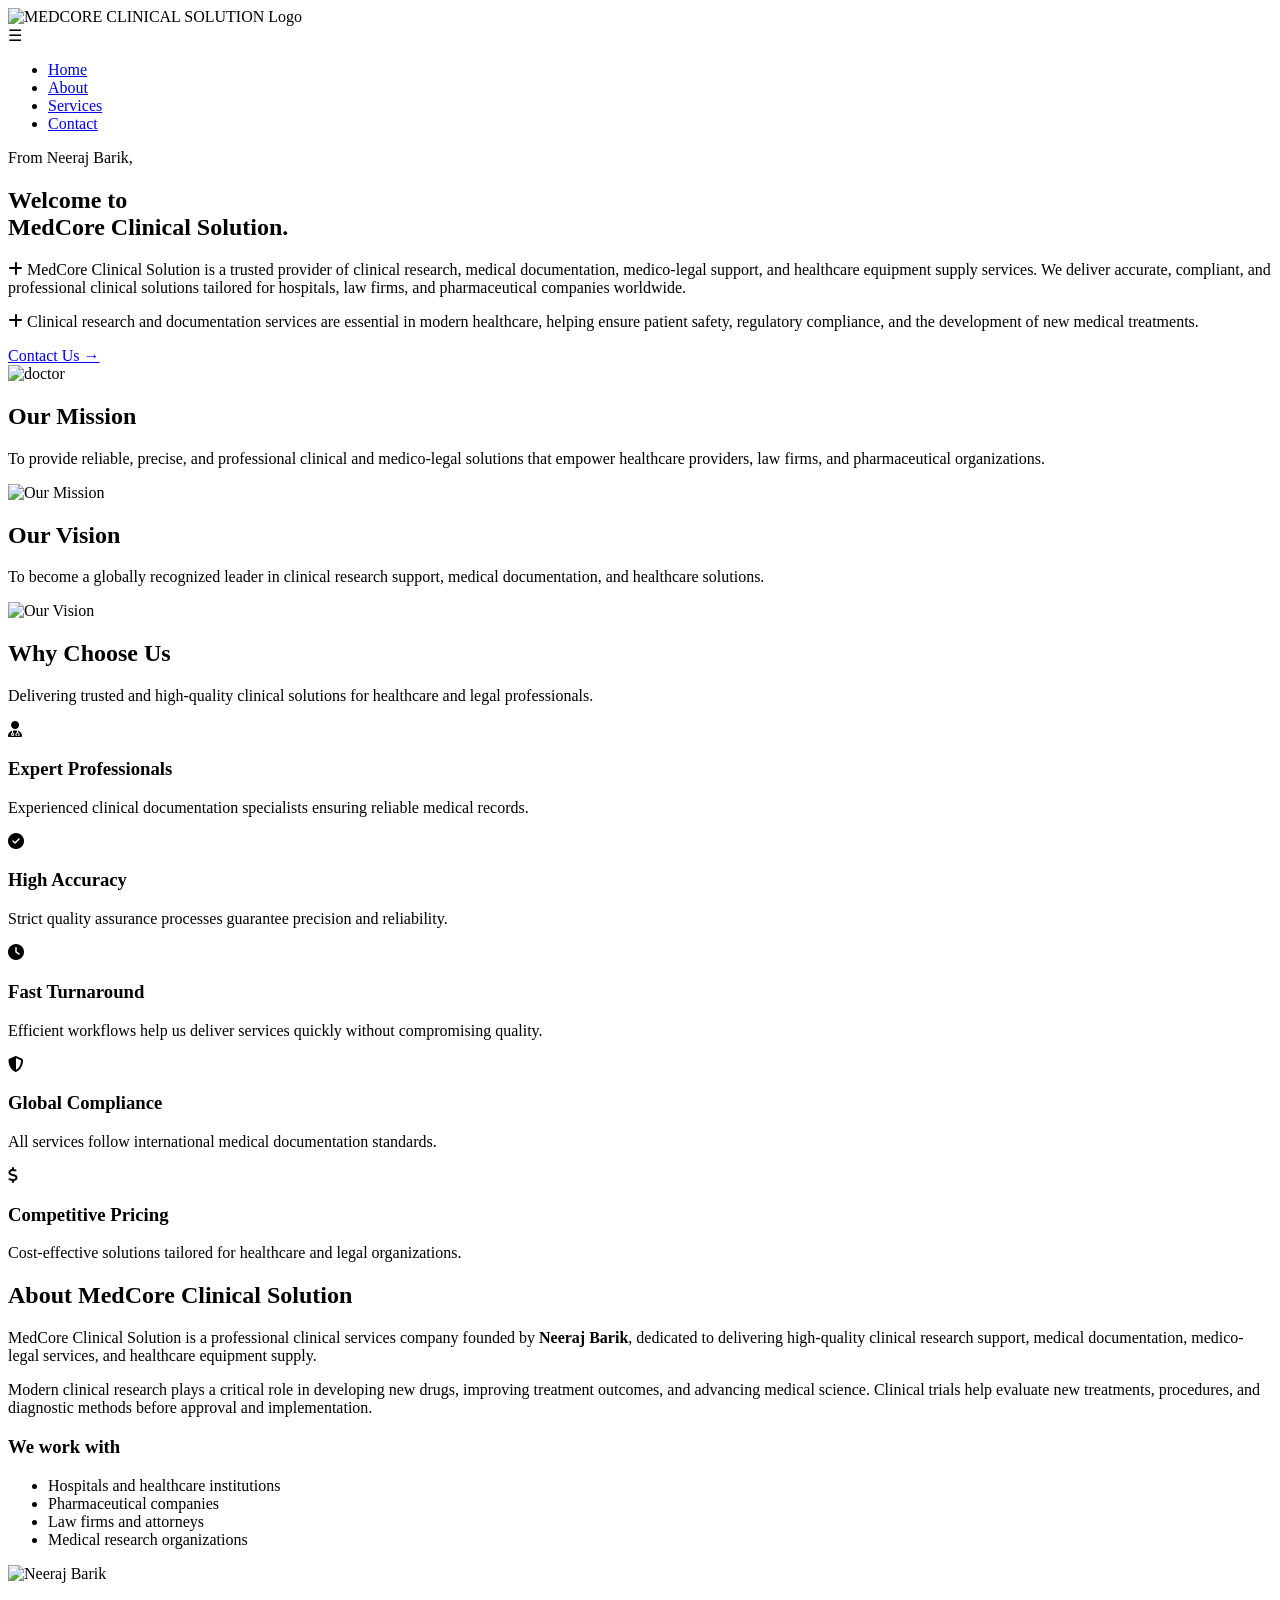
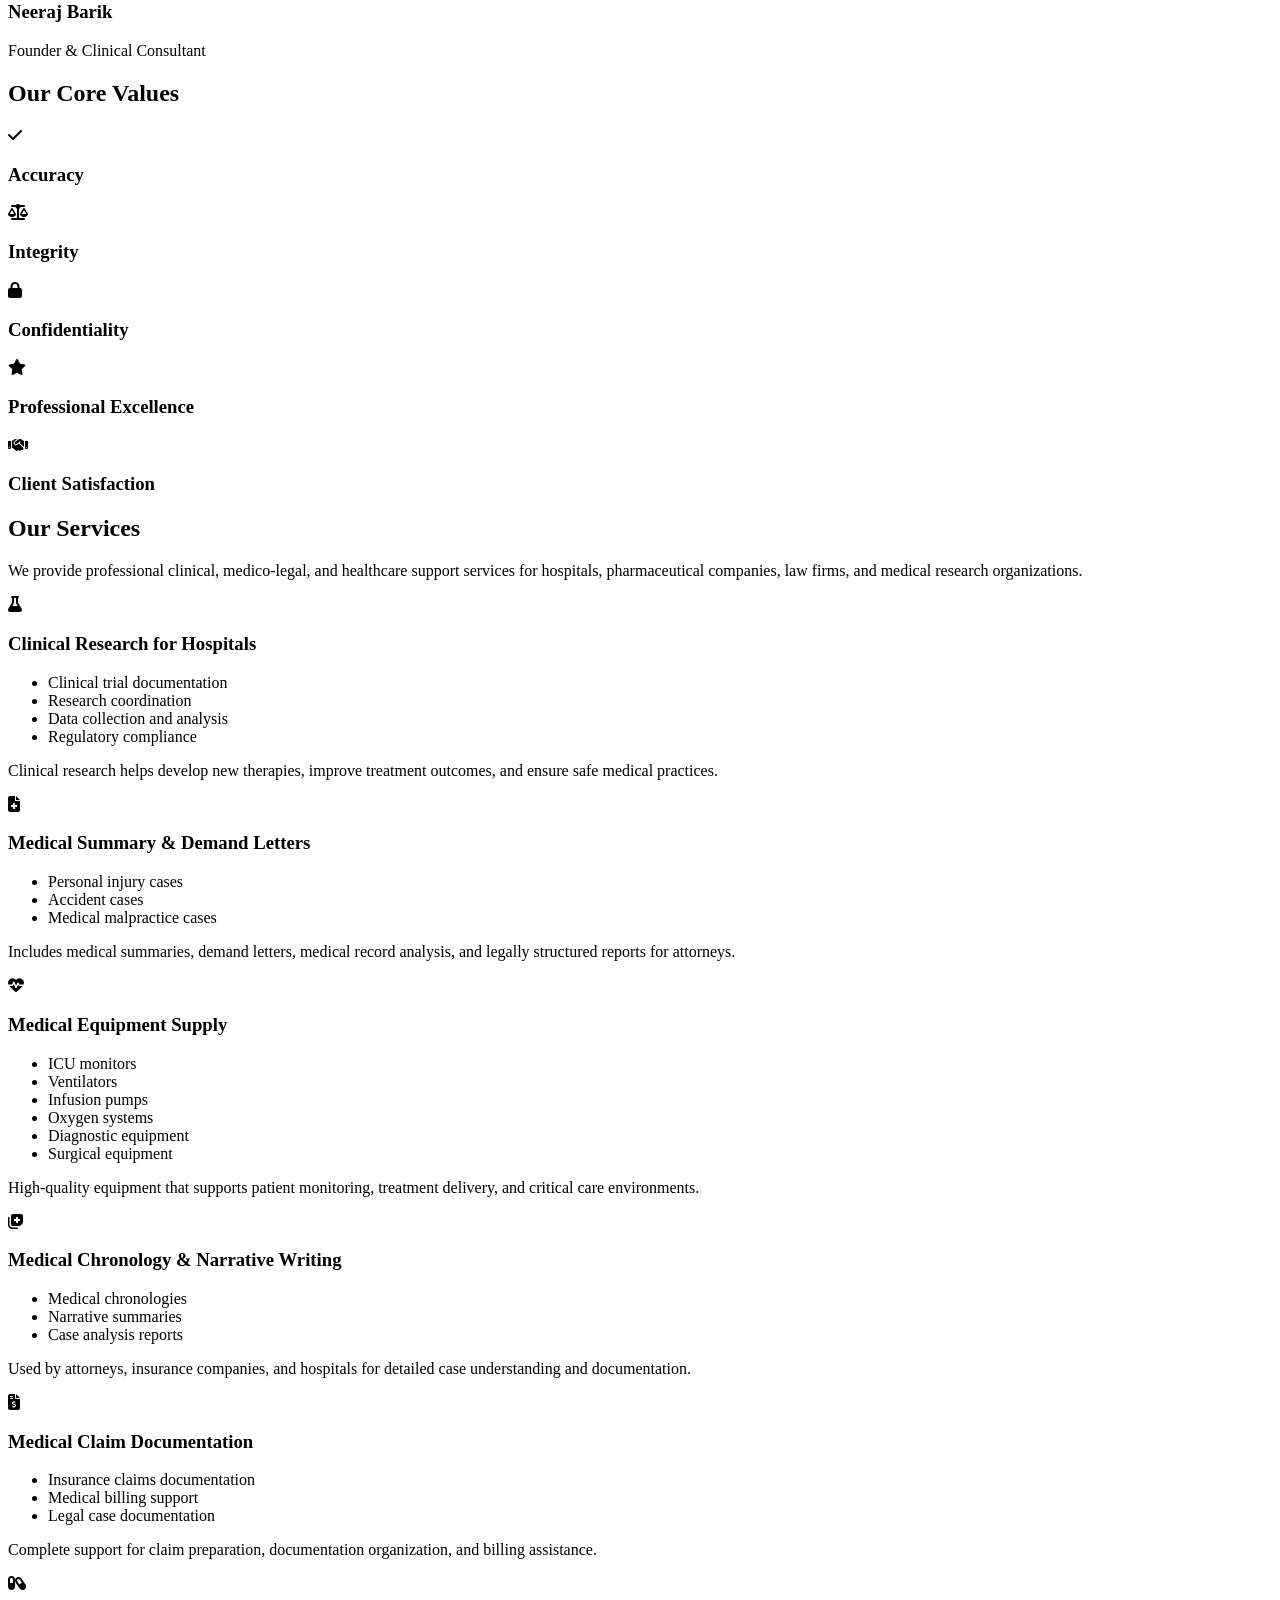
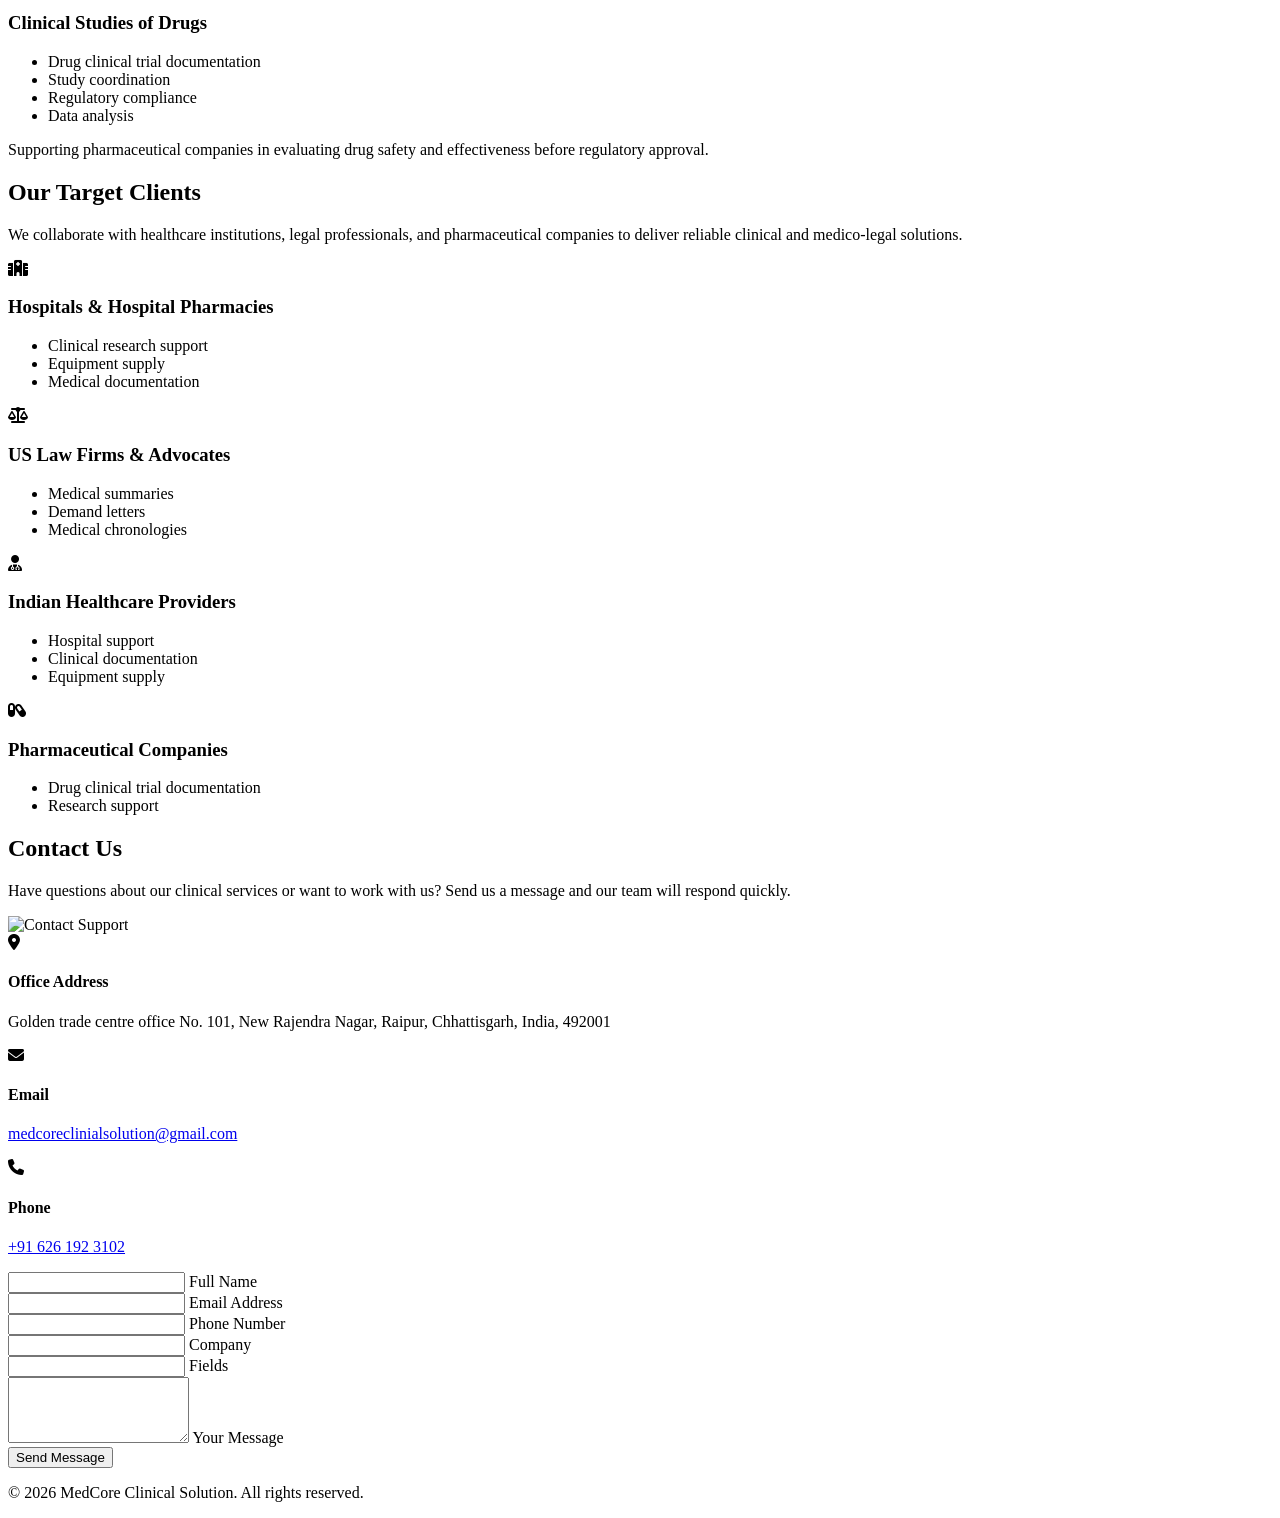
<file: src/main/resources/templates/index.html>
<!doctype html>
<html lang="en" xmlns:th="http://www.thymeleaf.org">
  <head>
    <meta charset="UTF-8" />
    <meta name="viewport" content="width=device-width, initial-scale=1.0" />

    <title>
      MedCore Clinical Solution | Clinical Research & Medical Documentation
      Services
    </title>

    <meta
      name="description"
      content="MedCore Clinical Solution provides professional clinical research support, medical documentation, medico-legal services, and healthcare equipment supply for hospitals, pharmaceutical companies, law firms, and medical research organizations."
    />

    <meta
      name="keywords"
      content="clinical research support services, medical documentation services, medico legal services, clinical documentation experts, clinical trial support services, medical record review services, healthcare documentation solutions, medical research consulting, clinical research company, medico legal consulting services, healthcare documentation services, clinical research support for pharmaceutical companies, medical case review services, clinical trial documentation services, medical expert consultation services"
    />

    <meta name="author" content="MedCore Clinical Solution" />
    <meta name="robots" content="index, follow" />
    <meta name="language" content="English" />
    <meta name="revisit-after" content="7 days" />
    <meta name="theme-color" content="#0957de" />

    <!-- Canonical -->
    <link rel="canonical" href="https://www.medcoreclinicalsolution.com/" />

    <!-- Open Graph (Facebook / LinkedIn) -->
    <meta property="og:title" content="MedCore Clinical Solution" />
    <meta
      property="og:description"
      content="Professional clinical research support, medical documentation, medico-legal services, and healthcare equipment supply."
    />
    <meta property="og:type" content="website" />
    <meta
      property="og:url"
      content="https://www.medcoreclinicalsolution.com/"
    />
    <meta
      property="og:image"
      content="https://www.medcoreclinicalsolution.com/images/preview.jpg"
    />
    <meta property="og:site_name" content="MedCore Clinical Solution" />

    <!-- Twitter Card -->
    <meta name="twitter:card" content="summary_large_image" />
    <meta name="twitter:title" content="MedCore Clinical Solution" />
    <meta
      name="twitter:description"
      content="Clinical research support, medical documentation, and medico-legal services for healthcare organizations."
    />
    <meta
      name="twitter:image"
      content="https://www.medcoreclinicalsolution.com/images/preview.jpg"
    />

    <!-- Favicon -->
    <link rel="icon" type="image/png" th:href="@{/favicon.png}" />

    <!-- Main CSS -->
    <link rel="stylesheet" th:href="@{/index.css}" />

    <!-- Font Awesome -->
    <link
      rel="stylesheet"
      href="https://cdnjs.cloudflare.com/ajax/libs/font-awesome/6.5.0/css/all.min.css"
    />
  </head>
  <body>
    <header class="navbar">
      <div class="logo">
        <img th:src="@{/logo.jpeg}" alt="MEDCORE CLINICAL SOLUTION Logo" />
      </div>

      <div class="menu-toggle" onclick="toggleMenu()">☰</div>

      <nav class="nav" id="navMenu">
        <ul>
          <li><a href="#home" onclick="closeMenu()">Home</a></li>
          <li><a href="#about" onclick="closeMenu()">About</a></li>
          <li><a href="#services" onclick="closeMenu()">Services</a></li>
          <li><a href="#contact" onclick="closeMenu()">Contact</a></li>
        </ul>
      </nav>
    </header>

    <div class="overlay" id="overlay" onclick="closeMenu()"></div>

    <main id="home">
      <section class="hero">
        <div class="hero-container">
          <div class="hero-left">
            <span class="tag"> From Neeraj Barik,</span>

            <h1>
              Welcome to <br />
              MedCore Clinical Solution.
            </h1>
            <p>
              <span><i class="fa-solid fa-plus plusIcon"></i> </span>
              MedCore Clinical Solution is a trusted provider of clinical
              research, medical documentation, medico-legal support, and
              healthcare equipment supply services. We deliver accurate,
              compliant, and professional clinical solutions tailored for
              hospitals, law firms, and pharmaceutical companies worldwide.
            </p>
            <p>
              <span><i class="fa-solid fa-plus plusIcon"></i> </span>
              Clinical research and documentation services are essential in
              modern healthcare, helping ensure patient safety, regulatory
              compliance, and the development of new medical treatments.
            </p>

            <a href="#contact" class="hero-btn">Contact Us →</a>
          </div>

          <div class="hero-right">
            <img th:src="@{/14.jpg}" alt="doctor" />
          </div>
        </div>
      </section>
      <!-- Hero Section End -->

      <section class="mission-vision">
        <!-- Mission -->
        <div class="mv-container">
          <div class="mv-text">
            <h2>Our Mission</h2>
            <p>
              To provide reliable, precise, and professional clinical and
              medico-legal solutions that empower healthcare providers, law
              firms, and pharmaceutical organizations.
            </p>
          </div>

          <div class="mv-image">
            <img th:src="@{/mission.jpg}" alt="Our Mission" />
          </div>
        </div>

        <!-- Vision -->
        <div class="mv-container reverse">
          <div class="mv-text">
            <h2>Our Vision</h2>
            <p>
              To become a globally recognized leader in clinical research
              support, medical documentation, and healthcare solutions.
            </p>
          </div>

          <div class="mv-image">
            <img th:src="@{/vision.jpg}" alt="Our Vision" />
          </div>
        </div>
      </section>
      <!-- Mission and Vision End -->

      <section class="why-choose-us">
        <div class="section-title">
          <h2>Why Choose Us</h2>
          <p>
            Delivering trusted and high-quality clinical solutions for
            healthcare and legal professionals.
          </p>
        </div>

        <div class="choose-container">
          <div class="choose-card">
            <span><i class="fas fa-user-md"></i></span>
            <h3>Expert Professionals</h3>
            <p>
              Experienced clinical documentation specialists ensuring reliable
              medical records.
            </p>
          </div>

          <div class="choose-card">
            <span><i class="fas fa-check-circle"></i></span>
            <h3>High Accuracy</h3>
            <p>
              Strict quality assurance processes guarantee precision and
              reliability.
            </p>
          </div>

          <div class="choose-card">
            <span><i class="fas fa-clock"></i></span>
            <h3>Fast Turnaround</h3>
            <p>
              Efficient workflows help us deliver services quickly without
              compromising quality.
            </p>
          </div>

          <div class="choose-card">
            <span><i class="fas fa-shield-alt"></i></span>
            <h3>Global Compliance</h3>
            <p>
              All services follow international medical documentation standards.
            </p>
          </div>

          <div class="choose-card">
            <span><i class="fas fa-dollar-sign"></i></span>
            <h3>Competitive Pricing</h3>
            <p>
              Cost-effective solutions tailored for healthcare and legal
              organizations.
            </p>
          </div>
        </div>
      </section>

      <!-- About Us -->

      <section class="about-us" id="about">
        <div class="about-header">
          <h1>About MedCore Clinical Solution</h1>
          <p>
            MedCore Clinical Solution is a professional clinical services
            company founded by <strong>Neeraj Barik</strong>, dedicated to
            delivering high-quality clinical research support, medical
            documentation, medico-legal services, and healthcare equipment
            supply.
          </p>
        </div>

        <div class="about-content">
          <div class="about-text">
            <p>
              Modern clinical research plays a critical role in developing new
              drugs, improving treatment outcomes, and advancing medical
              science. Clinical trials help evaluate new treatments, procedures,
              and diagnostic methods before approval and implementation.
            </p>

            <h3>We work with</h3>
            <ul class="about-list">
              <li>Hospitals and healthcare institutions</li>
              <li>Pharmaceutical companies</li>
              <li>Law firms and attorneys</li>
              <li>Medical research organizations</li>
            </ul>
          </div>

          <div class="founder-card">
            <img th:src="@{/founder.jpeg}" alt="Neeraj Barik" />
            <h3>Neeraj Barik</h3>
            <p>Founder & Clinical Consultant</p>
          </div>
        </div>
      </section>

      <section class="core-values">
        <h2>Our Core Values</h2>

        <div class="values-container">
          <div class="value-card">
            <span><i class="fa-solid fa-check"></i></span>
            <h3>Accuracy</h3>
          </div>

          <div class="value-card">
            <span><i class="fa-solid fa-scale-balanced"></i></span>
            <h3>Integrity</h3>
          </div>

          <div class="value-card">
            <span><i class="fa-solid fa-lock"></i></span>
            <h3>Confidentiality</h3>
          </div>

          <div class="value-card">
            <span><i class="fa-solid fa-star"></i></span>
            <h3>Professional Excellence</h3>
          </div>

          <div class="value-card">
            <span><i class="fa-solid fa-handshake"></i></span>
            <h3>Client Satisfaction</h3>
          </div>
        </div>
      </section>
      <!-- About Us End -->

      <section class="services" id="services">
        <div class="services-header">
          <h1>Our Services</h1>
          <p>
            We provide professional clinical, medico-legal, and healthcare
            support services for hospitals, pharmaceutical companies, law firms,
            and medical research organizations.
          </p>
        </div>

        <div class="services-container">
          <!-- Service 1 -->
          <div class="service-card">
            <span><i class="fa-solid fa-flask"></i></span>
            <h3>Clinical Research for Hospitals</h3>

            <ul>
              <li>Clinical trial documentation</li>
              <li>Research coordination</li>
              <li>Data collection and analysis</li>
              <li>Regulatory compliance</li>
            </ul>

            <p>
              Clinical research helps develop new therapies, improve treatment
              outcomes, and ensure safe medical practices.
            </p>
          </div>

          <!-- Service 2 -->
          <div class="service-card">
            <span><i class="fa-solid fa-file-medical"></i></span>
            <h3>Medical Summary & Demand Letters</h3>

            <ul>
              <li>Personal injury cases</li>
              <li>Accident cases</li>
              <li>Medical malpractice cases</li>
            </ul>

            <p>
              Includes medical summaries, demand letters, medical record
              analysis, and legally structured reports for attorneys.
            </p>
          </div>

          <!-- Service 3 -->
          <div class="service-card">
            <span><i class="fa-solid fa-heart-pulse"></i></span>
            <h3>Medical Equipment Supply</h3>

            <ul>
              <li>ICU monitors</li>
              <li>Ventilators</li>
              <li>Infusion pumps</li>
              <li>Oxygen systems</li>
              <li>Diagnostic equipment</li>
              <li>Surgical equipment</li>
            </ul>

            <p>
              High-quality equipment that supports patient monitoring, treatment
              delivery, and critical care environments.
            </p>
          </div>

          <!-- Service 4 -->
          <div class="service-card">
            <span><i class="fa-solid fa-notes-medical"></i></span>
            <h3>Medical Chronology & Narrative Writing</h3>

            <ul>
              <li>Medical chronologies</li>
              <li>Narrative summaries</li>
              <li>Case analysis reports</li>
            </ul>

            <p>
              Used by attorneys, insurance companies, and hospitals for detailed
              case understanding and documentation.
            </p>
          </div>

          <!-- Service 5 -->
          <div class="service-card">
            <span><i class="fa-solid fa-file-invoice-dollar"></i></span>
            <h3>Medical Claim Documentation</h3>

            <ul>
              <li>Insurance claims documentation</li>
              <li>Medical billing support</li>
              <li>Legal case documentation</li>
            </ul>

            <p>
              Complete support for claim preparation, documentation
              organization, and billing assistance.
            </p>
          </div>

          <!-- Service 6 -->
          <div class="service-card">
            <span><i class="fa-solid fa-capsules"></i></span>
            <h3>Clinical Studies of Drugs</h3>

            <ul>
              <li>Drug clinical trial documentation</li>
              <li>Study coordination</li>
              <li>Regulatory compliance</li>
              <li>Data analysis</li>
            </ul>

            <p>
              Supporting pharmaceutical companies in evaluating drug safety and
              effectiveness before regulatory approval.
            </p>
          </div>
        </div>
      </section>

      <!-- Service End -->

      <section class="target-clients">
        <div class="clients-header">
          <h2>Our Target Clients</h2>
          <p>
            We collaborate with healthcare institutions, legal professionals,
            and pharmaceutical companies to deliver reliable clinical and
            medico-legal solutions.
          </p>
        </div>

        <div class="clients-container">
          <!-- Hospitals -->
          <div class="client-card">
            <span><i class="fa-solid fa-hospital"></i></span>
            <h3>Hospitals & Hospital Pharmacies</h3>
            <ul>
              <li>Clinical research support</li>
              <li>Equipment supply</li>
              <li>Medical documentation</li>
            </ul>
          </div>

          <!-- Law Firms -->
          <div class="client-card">
            <span><i class="fa-solid fa-scale-balanced"></i></span>
            <h3>US Law Firms & Advocates</h3>
            <ul>
              <li>Medical summaries</li>
              <li>Demand letters</li>
              <li>Medical chronologies</li>
            </ul>
          </div>

          <!-- Healthcare Providers -->
          <div class="client-card">
            <span><i class="fa-solid fa-user-doctor"></i></span>
            <h3>Indian Healthcare Providers</h3>
            <ul>
              <li>Hospital support</li>
              <li>Clinical documentation</li>
              <li>Equipment supply</li>
            </ul>
          </div>

          <!-- Pharmaceutical Companies -->
          <div class="client-card">
            <span><i class="fa-solid fa-capsules"></i></span>
            <h3>Pharmaceutical Companies</h3>
            <ul>
              <li>Drug clinical trial documentation</li>
              <li>Research support</li>
            </ul>
          </div>
        </div>
      </section>
      <!-- Target Clients End -->

      <!--

    <section class="blog">
        <div class="blog-header">
            <h1>Our Blog</h1>
            <p>
                Insights and articles about clinical research, medical
                documentation, healthcare technologies, and medico-legal support
                services.
            </p>
        </div>

        <div class="blog-container">
            <div class="blog-card">
                <img th:src="@{/3.jpg}" alt=""/>
                <div class="blog-content">
                    <h3>Importance of Medical Chronology in Legal Cases</h3>
                    <p>
                        Medical chronologies help attorneys understand complex medical
                        records by organizing events and treatments in a clear timeline.
                    </p>
                    <a href="#">Read More</a>
                </div>
            </div>

            <div class="blog-card">
                <img th:src="@{/3.jpg}" alt=""/>
                <div class="blog-content">
                    <h3>Clinical Trials and Drug Development Process</h3>
                    <p>
                        Clinical trials evaluate the safety and effectiveness of new
                        drugs and therapies before they are approved for patient use.
                    </p>
                    <a href="#">Read More</a>
                </div>
            </div>

            <div class="blog-card">
                <img th:src="@{/3.jpg}" alt=""/>
                <div class="blog-content">
                    <h3>How Medical Documentation Helps Law Firms</h3>
                    <p>
                        Accurate medical documentation supports legal cases by providing
                        structured medical summaries and evidence-based reports.
                    </p>
                    <a href="#">Read More</a>
                </div>
            </div>

            <div class="blog-card">
                <img th:src="@{/3.jpg}" alt=""/>
                <div class="blog-content">
                    <h3>Essential Medical Equipment in Modern Hospitals</h3>
                    <p>
                        Equipment like ICU monitors, ventilators, and infusion pumps are
                        essential for patient monitoring and critical care.
                    </p>
                    <a href="#">Read More</a>
                </div>
            </div>

            <div class="blog-card">
                <img th:src="@{/3.jpg}" alt=""/>
                <div class="blog-content">
                    <h3>Clinical Research Trends</h3>
                    <p>
                        Modern clinical research focuses on precision medicine, digital
                        trials, and advanced data analysis techniques.
                    </p>
                    <a href="#">Read More</a>
                </div>
            </div>

            <div class="blog-card">
                <img th:src="@{/3.jpg}" alt=""/>
                <div class="blog-content">
                    <h3>Clinical Laboratories & Documentation</h3>
                    <p>
                        Clinical laboratories and documentation play a major role in
                        diagnosing diseases and supporting treatment decisions.
                    </p>
                    <a href="#">Read More</a>
                </div>
            </div>
        </div>
    </section>

    -->

      <!-- Blog End -->

      <section class="contact" id="contact">
        <div class="contact-header reveal">
          <h2>Contact Us</h2>
          <p>
            Have questions about our clinical services or want to work with us?
            Send us a message and our team will respond quickly.
          </p>
        </div>

        <div class="contact-container">
          <!-- Contact Info -->
          <div class="contact-info reveal">
            <div class="contact-image">
              <img th:src="@{/logo.jpeg}" alt="Contact Support" />

              <div class="contact-overlay">
                <div class="contact-box">
                  <i class="fa-solid fa-location-dot"></i>
                  <div>
                    <h4>Office Address</h4>
                    <p>
                      Golden trade centre office No. 101, New Rajendra Nagar,
                      Raipur, Chhattisgarh, India, 492001
                    </p>
                  </div>
                </div>

                <div class="contact-box">
                  <i class="fa-solid fa-envelope"></i>
                  <div>
                    <h4>Email</h4>
                    <p>
                      <a href="mailto:medcoreclinialsolution@gmail.com">
                        medcoreclinialsolution@gmail.com
                      </a>
                    </p>
                  </div>
                </div>

                <div class="contact-box">
                  <i class="fa-solid fa-phone"></i>
                  <div>
                    <h4>Phone</h4>
                    <p><a href="tel:+916261923102"> +91 626 192 3102 </a></p>
                  </div>
                </div>
              </div>
            </div>
          </div>

          <!-- Contact Form -->
          <form
            th:action="@{/contacts}"
            th:object="${contact}"
            method="post"
            class="contact-form reveal"
          >
            <p
              th:if="${success}"
              th:text="${success}"
              class="success-message"
            ></p>

            <div class="input-group">
              <input type="text" th:field="*{name}" required />
              <label>Full Name</label>
            </div>

            <div class="input-group">
              <input type="email" th:field="*{email}" required />
              <label>Email Address</label>
            </div>

            <div class="input-group">
              <input type="tel" th:field="*{phone}" required />
              <label>Phone Number</label>
            </div>

            <div class="input-group">
              <input type="text" th:field="*{company}" required />
              <label>Company</label>
            </div>

            <div class="input-group">
              <input type="text" th:field="*{fields}" required />
              <label>Fields</label>
            </div>

            <div class="input-group">
              <textarea rows="4" th:field="*{message}" required></textarea>
              <label>Your Message</label>
            </div>

            <button type="submit" class="contact-btn">Send Message</button>
          </form>
        </div>
      </section>
      <!-- Contact End -->
    </main>

    <footer>
      <p>
        &copy; <span></span> MedCore Clinical Solution. All rights reserved.
      </p>
    </footer>

    <script>
      function revealElements() {
        const reveals = document.querySelectorAll(".reveal");

        reveals.forEach((el) => {
          const windowHeight = window.innerHeight;
          const elementTop = el.getBoundingClientRect().top;

          if (elementTop < windowHeight - 100) {
            el.classList.add("active");
          }
        });
      }

      function toggleMenu() {
        document.getElementById("navMenu").classList.toggle("active");
        document.getElementById("overlay").classList.toggle("active");
      }

      function closeMenu() {
        document.getElementById("navMenu").classList.remove("active");
        document.getElementById("overlay").classList.remove("active");
      }

      window.addEventListener("scroll", revealElements);
      revealElements();
      // JavaScript for interactivity can be added here
      let date = new Date().getFullYear();
      document.querySelector("footer p span").textContent = `${date}`;
    </script>
  </body>
</html>
</file>
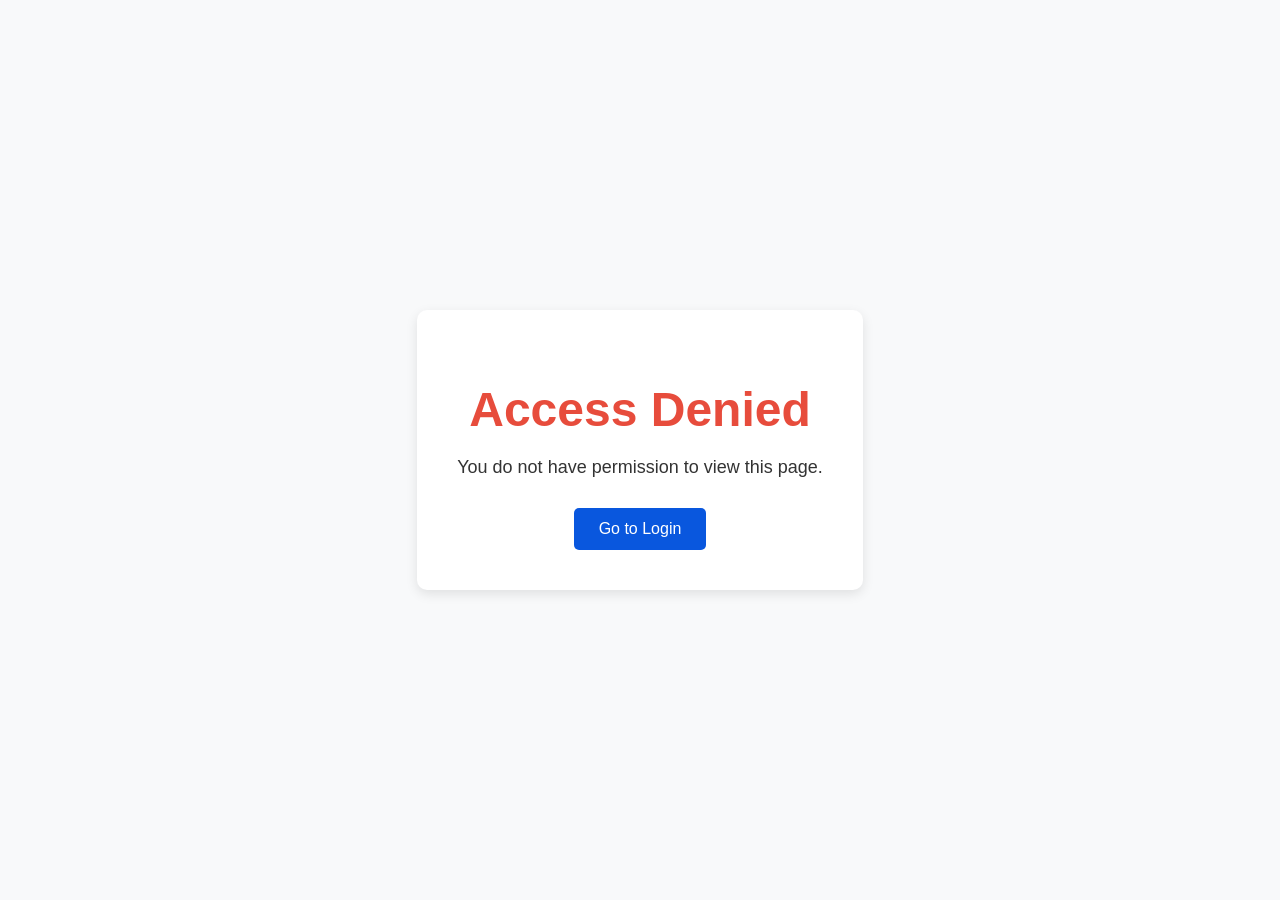
<file: src/main/resources/templates/access-denied.html>
<!DOCTYPE html>
<html lang="en" xmlns:th="http://www.thymeleaf.org">
<head>
    <meta charset="UTF-8">
    <meta name="viewport" content="width=device-width, initial-scale=1.0">
    <title>Access Denied</title>
    <style>
        body {
            font-family: Arial, sans-serif;
            background-color: #f8f9fa;
            display: flex;
            justify-content: center;
            align-items: center;
            height: 100vh;
            margin: 0;
        }
        .container {
            text-align: center;
            background: #fff;
            padding: 40px;
            border-radius: 10px;
            box-shadow: 0 4px 12px rgba(0,0,0,0.1);
        }
        h1 {
            font-size: 48px;
            color: #e74c3c;
            margin-bottom: 20px;
        }
        p {
            font-size: 18px;
            color: #333;
            margin-bottom: 30px;
        }
        a.button {
            display: inline-block;
            padding: 12px 25px;
            background-color: #0957de;
            color: #fff;
            text-decoration: none;
            border-radius: 5px;
            transition: 0.3s;
        }
        a.button:hover {
            background-color: #07388d;
        }
    </style>
</head>
<body>
<div class="container">
    <h1>Access Denied</h1>
    <p>You do not have permission to view this page.</p>
    <a th:href="@{/admin/login}" class="button">Go to Login</a>
</div>
</body>
</html>
</file>
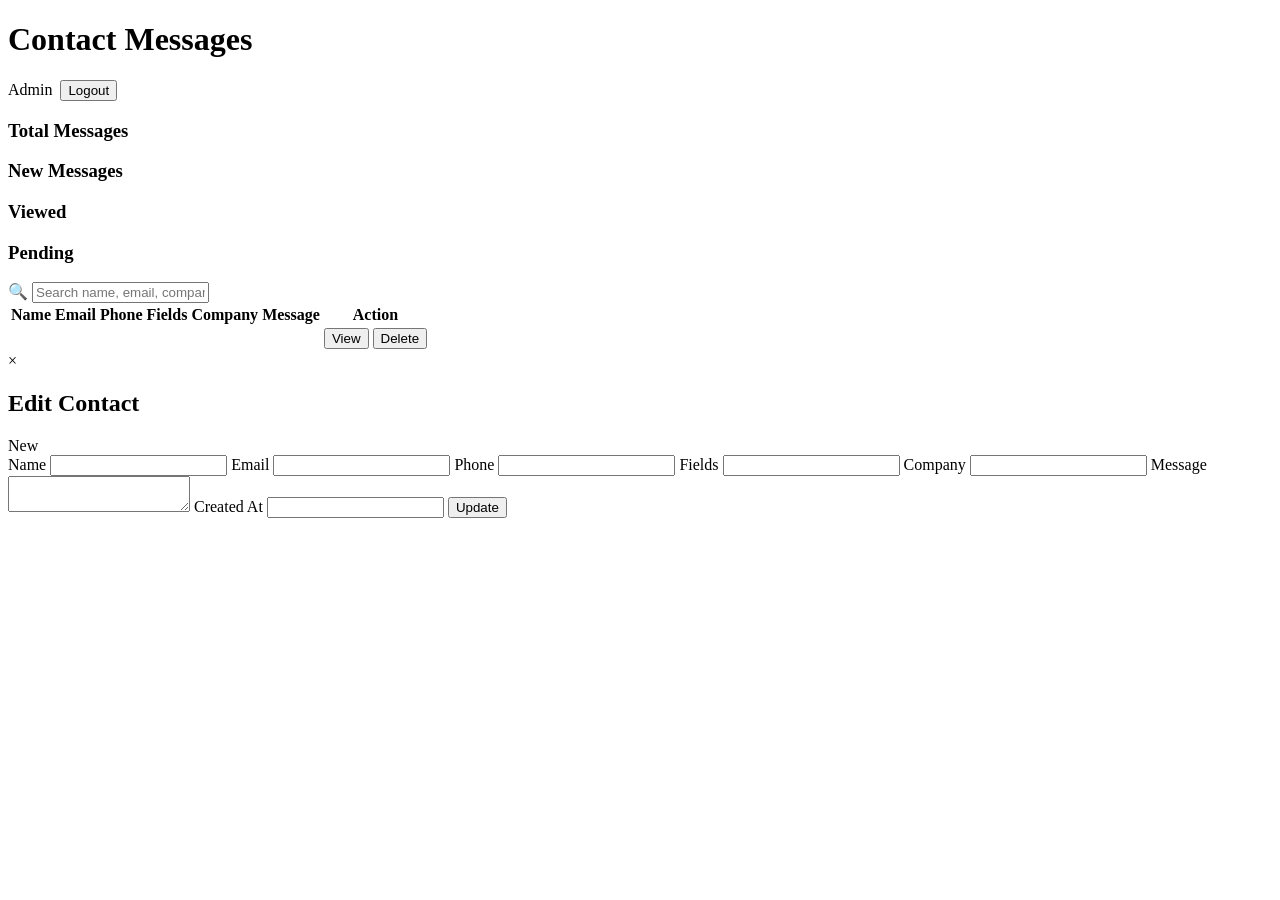
<file: src/main/resources/templates/admin.html>
<!doctype html>
<html lang="en" xmlns:th="http://www.thymeleaf.org">
  <head>
    <meta charset="UTF-8" />
    <title>Admin Dashboard</title>
    <link rel="stylesheet" th:href="@{/admin.css}" />
  </head>

  <body>
    <div class="dashboard">
      <main class="main">
        <header class="topbar">
          <h1>Contact Messages</h1>

          <div class="admin-profile">
            <span th:text="${adminName}">Admin</span>
            <img th:src="@{/founder.jpeg}" />
            <button class="logout-btn" onclick="logout()">Logout</button>
          </div>
        </header>

        <!-- Stats -->
        <section class="stats">
          <div class="card">
            <h3>Total Messages</h3>
            <p th:text="${totalMessages}"></p>
          </div>

          <div class="card">
            <h3>New Messages</h3>
            <p th:text="${newMessages}"></p>
          </div>

          <div class="card">
            <h3>Viewed</h3>
            <p th:text="${replied}"></p>
          </div>

          <div class="card">
            <h3>Pending</h3>
            <p th:text="${pending}"></p>
          </div>
        </section>

        <div class="table-tools">
          <div class="search-box">
            <span class="search-icon">🔍</span>
            <input
              type="text"
              id="searchInput"
              placeholder="Search name, email, company..."
              onkeyup="searchContacts()"
            />
          </div>
        </div>

        <!-- Table -->
        <section class="table-container">
          <table>
            <thead>
              <tr>
                <th>Name</th>
                <th>Email</th>
                <th>Phone</th>
                <th>Fields</th>
                <th>Company</th>
                <th>Message</th>
                <th>Action</th>
              </tr>
            </thead>

            <tbody>
              <tr
                th:each="contact : ${contacts}"
                th:attr="data-status=${contact.status}"
                th:classappend="${contact.status} ? 'row-viewed' : 'row-new'"
              >
                <td th:text="${contact.name}"></td>
                <td th:text="${contact.email}"></td>
                <td th:text="${contact.phone}"></td>
                <td th:text="${contact.fields}"></td>
                <td th:text="${contact.company}"></td>
                <td th:text="${#strings.abbreviate(contact.message,40)}"></td>

                <td>
                  <button
                    class="view"
                    th:attr="data-id=${contact.id}"
                    onclick="openEditModal(this)"
                  >
                    View
                  </button>

                  <button
                    class="delete"
                    th:attr="data-id=${contact.id}"
                    onclick="deleteContact(this)"
                  >
                    Delete
                  </button>
                </td>
              </tr>
            </tbody>
          </table>
        </section>

        <!-- Popup Modal -->

        <div id="editModal" class="modal">
          <div class="modal-content">
            <span class="close" onclick="closeModal()">×</span>

            <h2>Edit Contact</h2>

            <div class="status-container">
              <span id="statusBadge" class="status-badge new">New</span>
            </div>

            <input type="hidden" id="contactId" />

            <label>Name</label>
            <input type="text" id="name" />

            <label>Email</label>
            <input type="email" id="email" />

            <label>Phone</label>
            <input type="text" id="phone" />

            <label>Fields</label>
            <input type="text" id="fields" />

            <label>Company</label>
            <input type="text" id="company" />

            <label>Message</label>
            <textarea id="message"></textarea>

            <label>Created At</label>
            <input type="text" id="createdAt" readonly />

            <button class="update-btn" onclick="updateContact()">Update</button>
          </div>
        </div>
      </main>
    </div>

    <script>

      function formatDate(dateStr) {
        const d = new Date(dateStr);
        return d
          .toLocaleString("en-GB", {
            day: "2-digit",
            month: "2-digit",
            year: "numeric",
            hour: "2-digit",
            minute: "2-digit",
            second: "2-digit",
            hour12: true,
          })
          .replaceAll("/", "-");
      }

      function openEditModal(button) {
        const id = button.getAttribute("data-id");
        viewed(id);
        fetch("/contacts/" + id)
          .then((res) => res.json())

          .then((data) => {
            document.getElementById("contactId").value = data.id;
            document.getElementById("name").value = data.name;
            document.getElementById("email").value = data.email;
            document.getElementById("phone").value = data.phone;
            document.getElementById("fields").value = data.fields;
            document.getElementById("company").value = data.company;
            document.getElementById("message").value = data.message;
            document.getElementById("createdAt").value = formatDate(
              data.createdAt,
            );

            const badge = document.getElementById("statusBadge");

            if (data.status) {
              badge.innerText = "Viewed";
              badge.classList.remove("new");
              badge.classList.add("viewed");
            } else {
              badge.innerText = "New";
            }

            document.getElementById("editModal").style.display = "flex";
          });
      }

      function closeModal() {
        document.getElementById("editModal").style.display = "none";
        location.reload();
      }

      function updateContact() {
        const id = document.getElementById("contactId").value;

        const contact = {
          name: document.getElementById("name").value,
          email: document.getElementById("email").value,
          phone: document.getElementById("phone").value,
          fields: document.getElementById("fields").value,
          company: document.getElementById("company").value,
          message: document.getElementById("message").value,
          status: true,
        };

        fetch("/contacts/" + id, {
          method: "PATCH",
          headers: {
            "Content-Type": "application/json",
<!--            [header]: token,-->
          },
          body: JSON.stringify(contact),
        })
          .then((res) => res.json())
          .then((data) => {
            alert("Contact Updated");
            location.reload();
          });
      }

      function deleteContact(button) {
        const id = button.getAttribute("data-id");

        if (confirm("Delete this contact?")) {
          fetch("/contacts/" + id, {
            method: "DELETE",
            headers: {

            },
          }).then(() => {
            alert("Contact Deleted");
            location.reload();
          });
        }
      }

      function viewed(id) {
        const contact = {
          status: true,
        };

        fetch("/contacts/" + id, {
          method: "PATCH",
          headers: {
            "Content-Type": "application/json",
          },
          body: JSON.stringify(contact),
        })
          .then((res) => res.json())
          .then();
      }

      function logout() {
        fetch("/logout", {
          method: "POST",
          headers: {

          },
        }).then(() => {
          window.location.href = "/login?logout";
        });
      }

      function searchContacts() {
        const input = document
          .getElementById("searchInput")
          .value.toLowerCase();
        const rows = document.querySelectorAll("tbody tr");

        rows.forEach((row) => {
          const text = row.innerText.toLowerCase();

          if (text.includes(input)) {
            row.style.display = "";
          } else {
            row.style.display = "none";
          }
        });
      }
      function sortByStatus() {
        const tbody = document.querySelector("tbody");
        const rows = Array.from(tbody.querySelectorAll("tr"));

        rows.sort((a, b) => {
          const statusA = a.getAttribute("data-status");
          const statusB = b.getAttribute("data-status");

          if (statusA === statusB) return 0;
          if (statusA === "false") return -1;
          return 1;
        });

        rows.forEach((row) => tbody.appendChild(row));
      }

      window.onload = function () {
        sortByStatus();
      };
    </script>
  </body>
</html>
</file>
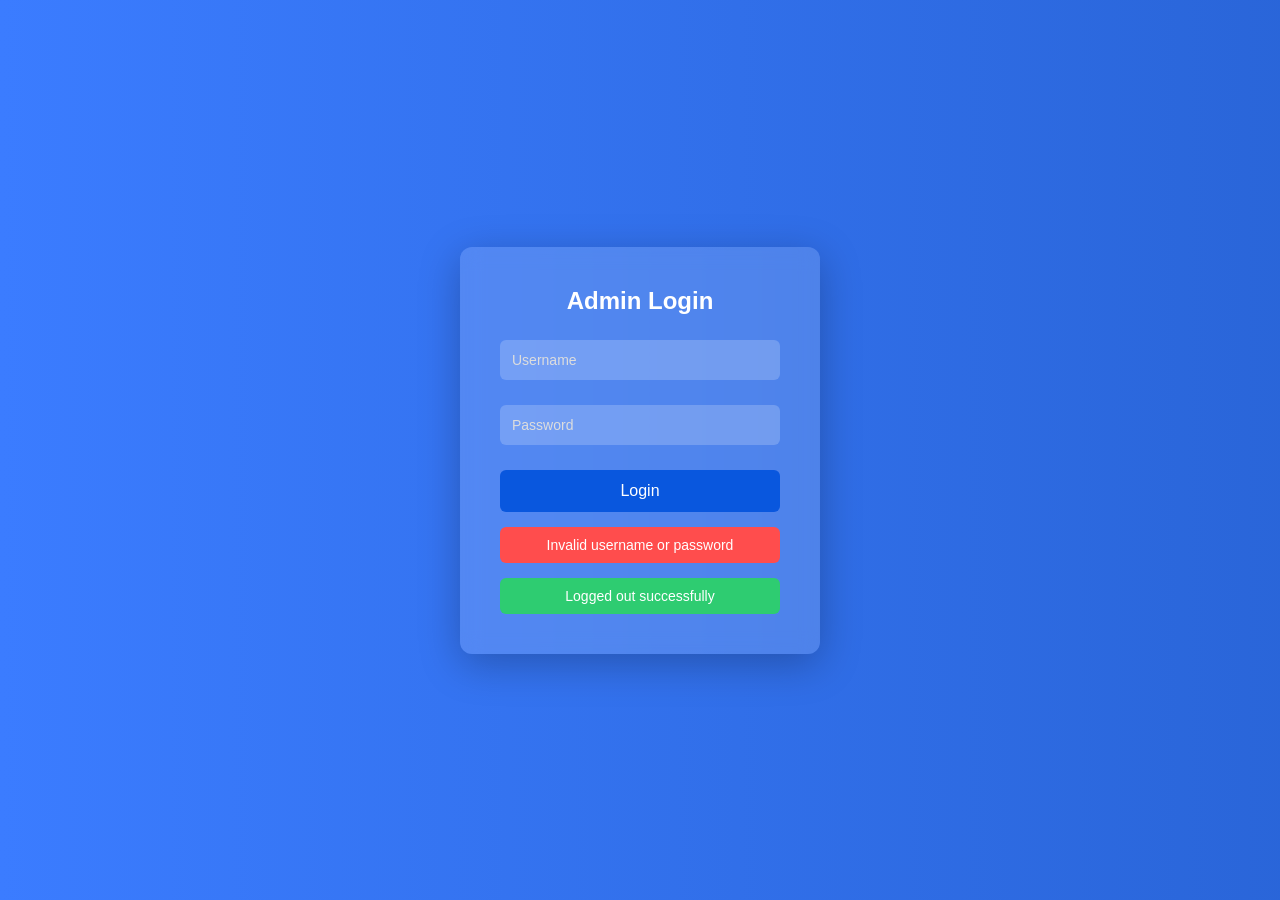
<file: src/main/resources/templates/login.html>
<!DOCTYPE html>
<html lang="en" xmlns:th="http://www.thymeleaf.org">

<head>
    <meta charset="UTF-8">
    <meta name="viewport" content="width=device-width, initial-scale=1.0">
    <title>Admin Login | MedCore</title>

    <style>
        :root{
        --primary:#0957de;
        --primary-light:#bcd3ff9e;
        --primary-dark:#07388d;
        --accent:#e6f0ff;
        }

        *{
        margin:0;
        padding:0;
        box-sizing:border-box;
        font-family:Arial, Helvetica, sans-serif;
        }

        .login{
        height:100vh;
        display:flex;
        align-items:center;
        justify-content:center;
        background: linear-gradient(270deg,#0957de,#07388d,#3b7cff);
        background-size:600% 600%;
        animation: gradientMove 10s ease infinite;
        }

        @keyframes gradientMove{
        0%{background-position:0% 50%}
        50%{background-position:100% 50%}
        100%{background-position:0% 50%}
        }

        .login-container{
        width:360px;
        padding:40px;
        border-radius:12px;
        background:rgba(255,255,255,0.15);
        backdrop-filter: blur(10px);
        box-shadow:0 10px 40px rgba(0,0,0,0.25);
        color:white;
        }

        .login-container h2{
        text-align:center;
        margin-bottom:25px;
        }

        .input-group{
        position:relative;
        margin-bottom:25px;
        }

        .input-group input{
        width:100%;
        padding:12px;
        border:none;
        outline:none;
        border-radius:6px;
        background:rgba(255,255,255,0.2);
        color:white;
        font-size:14px;
        }

        .input-group label{
        position:absolute;
        left:12px;
        top:12px;
        font-size:14px;
        color:#ddd;
        transition:0.3s;
        pointer-events:none;
        }

        .input-group input:focus + label,
        .input-group input:valid + label{
        top:-8px;
        left:8px;
        font-size:12px;
        background:var(--primary-dark);
        padding:2px 6px;
        border-radius:4px;
        }

        .login-btn{
        width:100%;
        padding:12px;
        border:none;
        border-radius:6px;
        background:var(--primary);
        color:white;
        font-size:16px;
        cursor:pointer;
        transition:0.3s;
        }

        .login-btn:hover{
        background:var(--primary-dark);
        transform:translateY(-2px);
        box-shadow:0 6px 20px rgba(0,0,0,0.3);
        }

        .error, .success{
        margin-top:15px;
        padding:10px;
        border-radius:6px;
        text-align:center;
        font-size:14px;
        animation:fadeIn 0.4s ease;
        }

        .error{ background:#ff4d4d; }
        .success{ background:#2ecc71; }

        @keyframes fadeIn{
        from{opacity:0; transform:translateY(-5px);}
        to{opacity:1; transform:translateY(0);}
        }
    </style>

</head>

<body class="login">

<div class="login-container">

    <h2>Admin Login</h2>

    <!-- th:action automatically injects the CSRF token, no manual hidden input needed -->
    <form th:action="@{/login}" method="post">

        <div class="input-group">
            <input type="text" name="username" required />
            <label>Username</label>
        </div>

        <div class="input-group">
            <input type="password" name="password" required />
            <label>Password</label>
        </div>

        <button type="submit" class="login-btn">Login</button>

    </form>

    <p class="error" th:if="${param.error}">
        Invalid username or password
    </p>

    <p class="success" th:if="${param.logout}">
        Logged out successfully
    </p>

</div>

</body>
</html>
</file>
